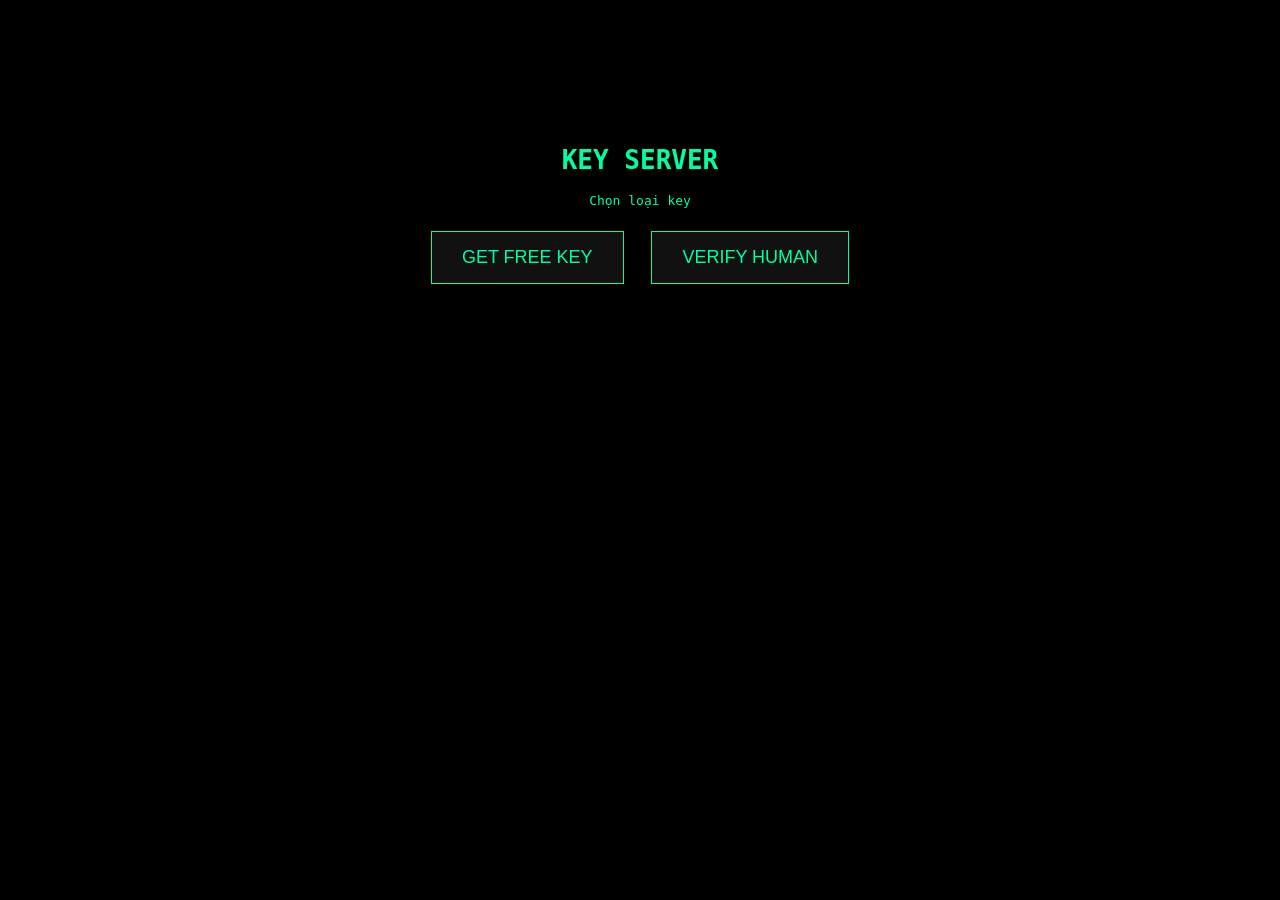
<file: web/index.html>
<!DOCTYPE html>
<html>
<head>
<meta charset="UTF-8">
<title>KEY SERVER</title>

<style>
body{
background:black;
color:#00ff9f;
font-family:monospace;
text-align:center;
padding-top:120px;
}

button{
background:#111;
color:#00ff9f;
border:1px solid #00ff9f;
padding:15px 30px;
margin:10px;
font-size:18px;
cursor:pointer;
}
</style>

</head>
<body>

<h1>KEY SERVER</h1>

<p>Chọn loại key</p>

<button onclick="location.href='free.html'">
GET FREE KEY
</button>

<button onclick="location.href='bypass.html'">
VERIFY HUMAN
</button>

</body>
</html>
</file>
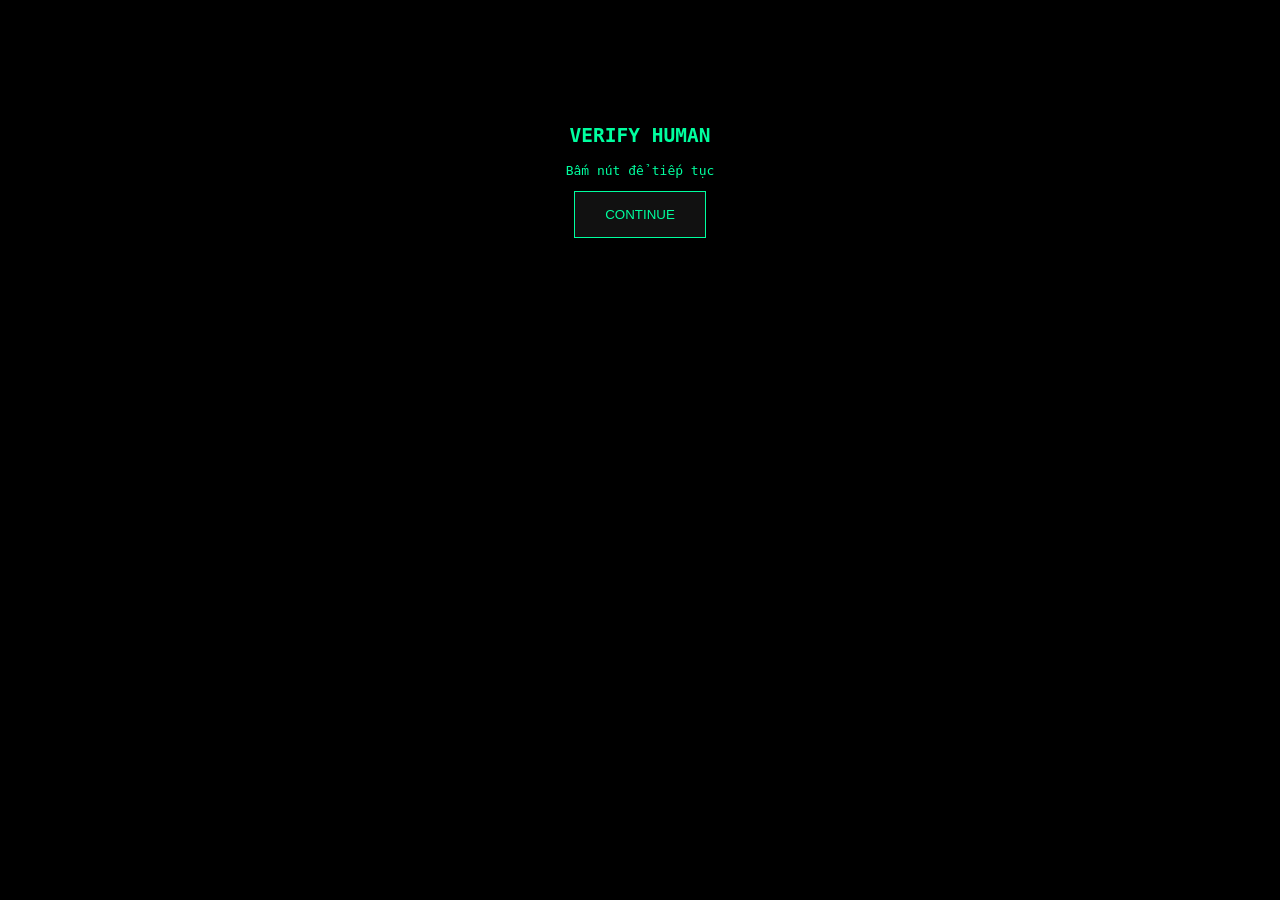
<file: web/bypass.html>
<!DOCTYPE html>
<html lang="vi">
<head>
<meta charset="UTF-8">
<title>BYPASS</title>

<style>
body{
background:black;
color:#00ff9f;
font-family:monospace;
text-align:center;
padding-top:100px;
}

button{
padding:15px 30px;
background:#111;
color:#00ff9f;
border:1px solid #00ff9f;
cursor:pointer;
}
</style>

</head>
<body>

<h2>VERIFY HUMAN</h2>

<p>Bấm nút để tiếp tục</p>

<button onclick="next()">CONTINUE</button>

<script>

function next(){

setTimeout(()=>{

location.href="free.html"

},2000)

}

</script>

</body>
</html>
</file>
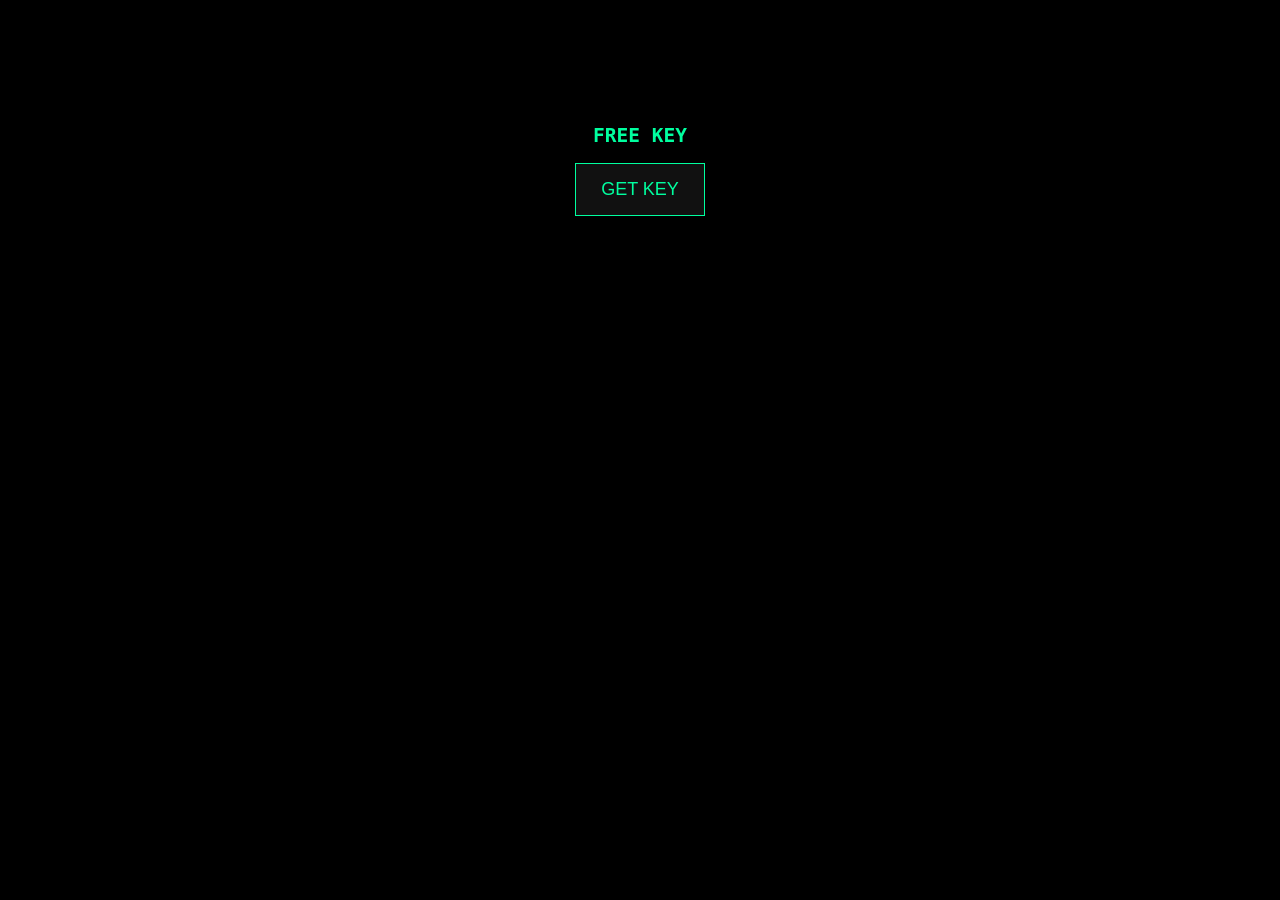
<file: web/free.html>
<!DOCTYPE html>
<html lang="vi">
<head>
<meta charset="UTF-8">
<title>FREE KEY</title>

<style>
body{
background:black;
color:#00ff9f;
font-family:monospace;
text-align:center;
padding-top:100px;
}

button{
background:#111;
color:#00ff9f;
border:1px solid #00ff9f;
padding:15px 25px;
font-size:18px;
cursor:pointer;
}

#keybox{
margin-top:30px;
font-size:20px;
}
</style>

</head>
<body>

<h2>FREE KEY</h2>

<button onclick="getKey()">GET KEY</button>

<div id="keybox"></div>

<script>

const API="https://YOUR-WORKER.workers.dev/api/free"

function deviceID(){

let id=localStorage.getItem("device")

if(!id){

id=Math.random().toString(36).substring(2)

localStorage.setItem("device",id)

}

return id
}

async function getKey(){

const device=deviceID()

const res=await fetch(API,{
method:"POST",
headers:{
"Content-Type":"application/json"
},
body:JSON.stringify({
device:device
})
})

const data=await res.json()

if(data.key){

document.getElementById("keybox").innerHTML=
"KEY:<br>"+data.key

}else{

document.getElementById("keybox").innerText=
JSON.stringify(data)

}

}

</script>

</body>
</html>
</file>
